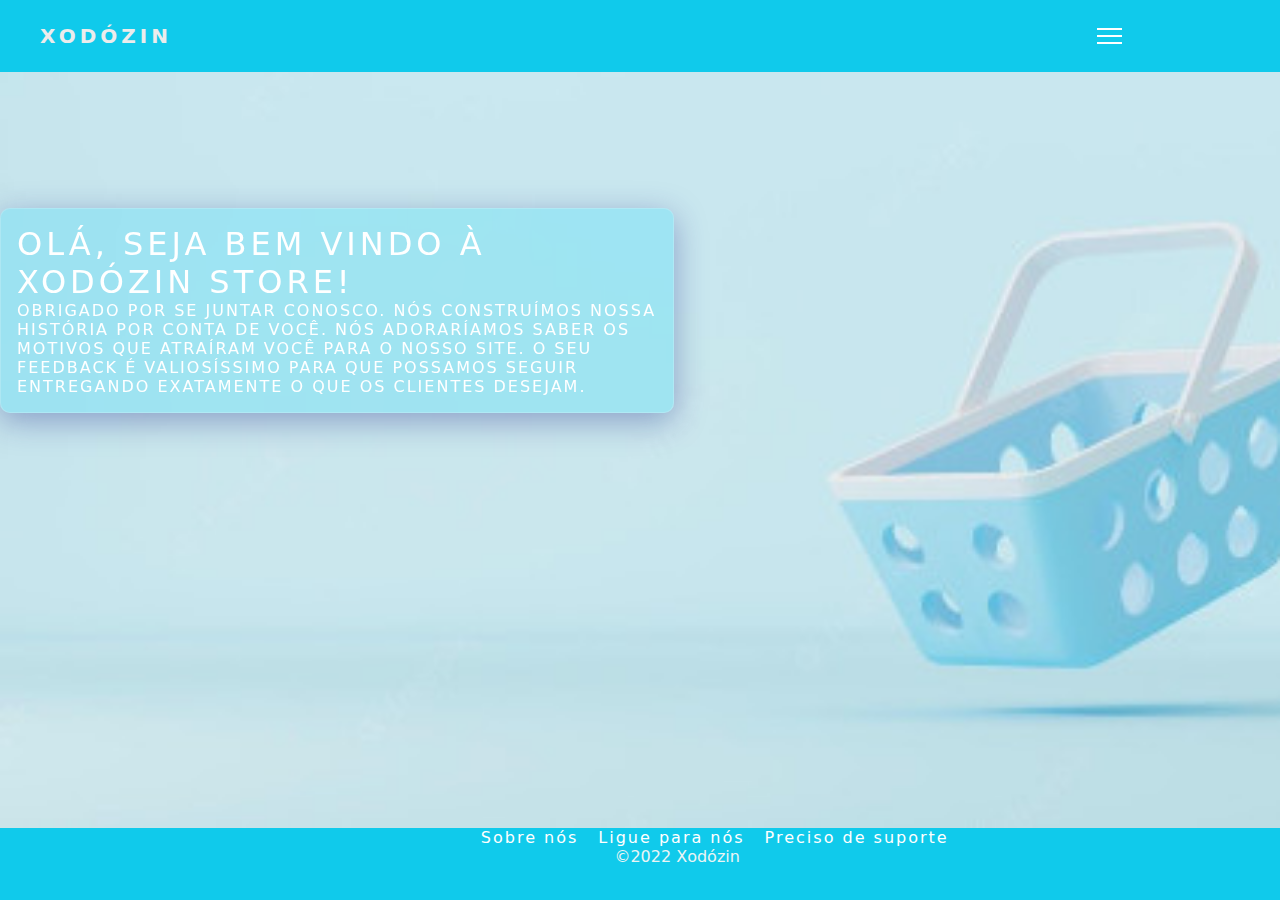
<file: index.html>
<!DOCTYPE html>
<html lang="pt.br">
    <head>
        <meta charset="utf-8">
        <title>Xodózin Store</title>
        <meta http-equiv="X-UA-Compatible" content="IE=edge">
        <meta name="viewport" content="width=device-width,initial-scale=1.0">
        <meta name="author" content="Yan Julião">
        <meta name="description" content="Site para venda de produtos de moda feminina">
        <script src="js/cookie.js"></script>
        <script src="js/menu.js"></script>
        <style>
            @import"css/menu.css";
            @import"css/cookies.css";
        </style>
    </head>
    <body onload="verificaCookie(), exibirTelaCookie()">
        <header> 
            <nav id="nav">
                <h1 class="logo">Xodózin</h1>
                <button id="iconeMenu" onclick="toggleMenu()">
                    <div class="line1"></div>
                    <div class="line2"></div>
                    <div class="line3"></div>
                </button>
                <ul class = "menu">
                    <li><a href="login.html">Login</a></li>
                    <li><a href="tshirt.html">T-Shirt</a></li>
                    <li><a href="calcas.html">Calças</a></li>
                    <li><a href="sandalias.html">Sandálias</a></li>
                    <li><a href="acessorios.html">Acessórios</a></li>
                </ul>
            </nav>
        </header>
        <main>
            <div class="gcse-search">
                <script async src="https://cse.google.com/cse.js?cx=bd457e6b7e115b98d"></script>
            </div>
            <div class="containertxt">
                <p class="titulo">Olá, seja bem vindo à Xodózin Store!</p>
                <p class="mensagem">
                    Obrigado por se juntar conosco. Nós construímos nossa história por conta de você. 
                    Nós adoraríamos saber os motivos que atraíram você para o nosso site. O seu feedback é valiosíssimo para que possamos seguir entregando exatamente
                    o que os clientes desejam. 
                </p>
            </div>
        </main>
        <div class="cookies-container">
            <div class="cookies-content">
                <p>Este site possui cookies. Deseja aceitar?</p>
                <div class="cookies-pref">
                    <button class="cookies-confirm" onclick="verificaNome(),apagarTelaCookie()">Sim</button>
                    <button class="cookies-confirm" onclick="apagarTelaCookie()">Não</button>
                </div>
            </div>
        </div>
        <footer>
            <ul class="rodape">
                <li><a href="Sobre.html">Sobre nós</a></li>
                <li><a href="tel:+27996914188">Ligue para nós</a></li>
                <li><a href="malito:yanjuliao7@gmail.com?subject=Preciso%20de%20suporte">Preciso de suporte</a></li>          
            </ul>               
            <p class="txtFooter">©2022 Xodózin</p>
        </footer>    
    </body>
</html>
</file>
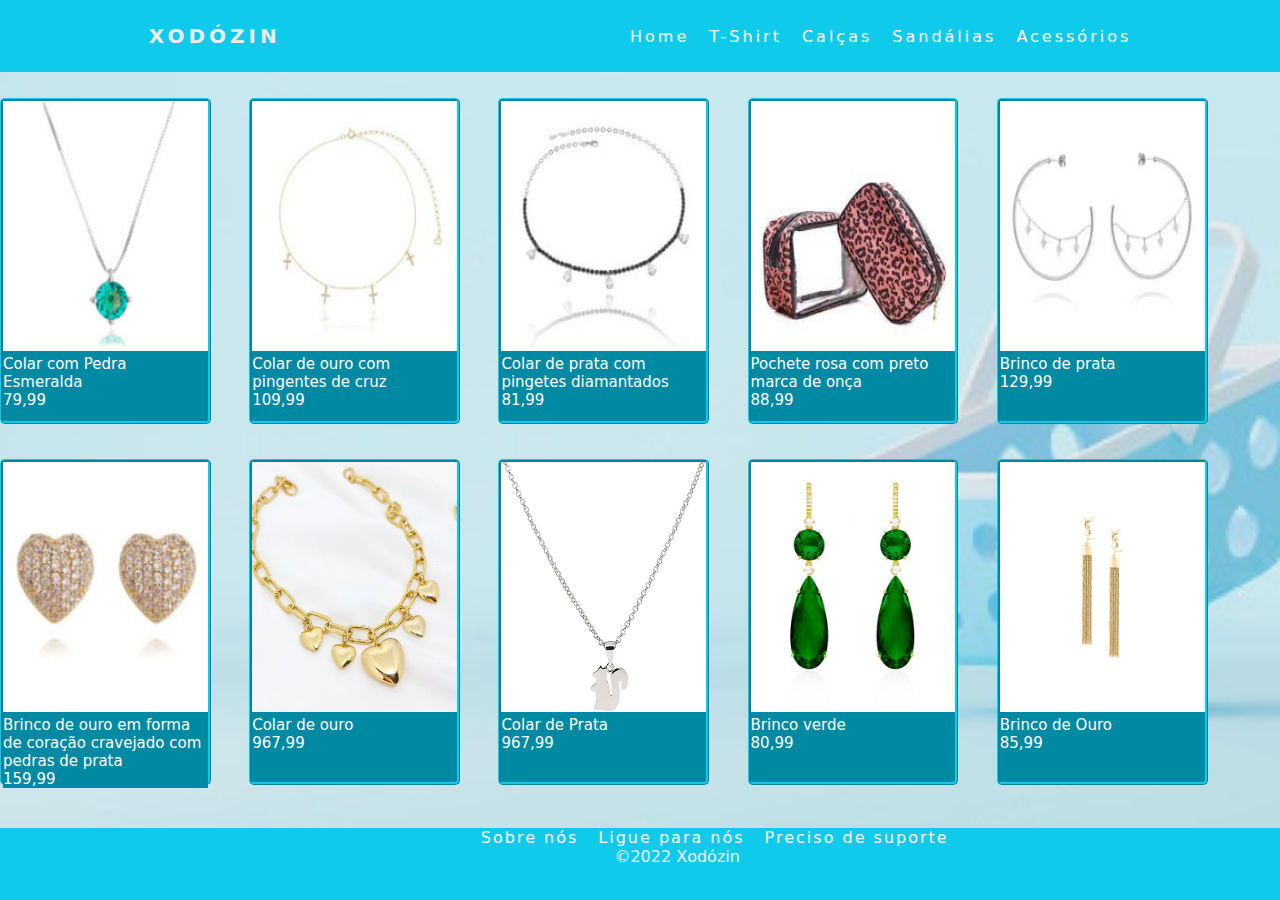
<file: acessorios.html>
<!DOCTYPE html>
<html lang="pt.br">
    <head>
        <meta charset="utf-8">
        <title>Xodózin Store</title>
        <meta http-equiv="X-UA-Compatible" content="IE=edge">
        <meta name="viewport" content="width=device-width,initial-scale=1.0">
        <meta name="author" content="Yan Julião">
        <meta name="description" content="Site para venda de produtos de moda feminina">
        <style>
            @import"css/style.css";
        </style>
    </head>
    <body>
        <header> 
            <nav id="nav">
                <h1 class="logo">Xodózin</h1>
                <ul class = "menu">
                    <li><a href="index.html">Home</a></li>
                    <li><a href="tshirt.html">T-Shirt</a></li>
                    <li><a href="calcas.html">Calças</a></li>
                    <li><a href="sandalias.html">Sandálias</a></li>
                    <li><a href="acessorios.html">Acessórios</a></li>
                </ul>
            </nav>
        </header>
        <main>
            <div class="Container">
                <div class="Produtos">
                    <div id = "img">
                        <img src="img/Acessorio01.jpg" alt="Colar com pedra esmeralda " width="100%" height="250px"> 
                    </div>
                    <div>
                        <a href="/"><p class="txtAnuncio">Colar com Pedra Esmeralda</p>
                        <p class="txtAnuncio">79,99</p></a>
                    </div>
                </div>

                <div class="Produtos">
                    <div id="img">
                        <img src="img/Acessorio02.jpg" alt="Colar de ouro com pingentes de cruz" width="100%" height="250px">
                    </div>
                    <div>
                        <a href="/"><p class="txtAnuncio">Colar de ouro com pingentes de cruz</p>
                        <p class="txtAnuncio">109,99</p></a>
                    </div>
                </div>

                <div class="Produtos">
                    <div id="img">
                        <img src="img/Acessorio03.jpg" alt="Colar de prata com pingetes diamantados" width="100%" height="250px">
                    </div>
                    <div>
                        <a href="/"><p class="txtAnuncio">Colar de prata com pingetes diamantados</p>
                        <p class="txtAnuncio">81,99</p></a>
                    </div>
                </div>

                <div class="Produtos">
                    <div id="img">
                        <img src="img/Acessorio04.jpg" alt="Pochete rosa com preto marca de onça" width="100%" height="250px">
                    </div>
                    <div>
                        <a href="/"><p class="txtAnuncio">Pochete rosa com preto marca de onça</p>
                        <p class="txtAnuncio">88,99</p></a>
                    </div>
                </div>

                <div class="Produtos">
                    <div id="img">
                        <img src="img/Acessorio05.jpg" alt="Brinco de prata" width="100%" height="250px">
                    </div>
                    <div>
                        <a href="/"><p class="txtAnuncio">Brinco de prata</p>
                        <p class="txtAnuncio">129,99</p></a>
                    </div>
                </div>

                <div class="Produtos">
                    <div id="img">
                        <img src="img/Acessorio06.jpg" alt="Brinco de ouro em forma de coração cravejado com pedras de prata" width="100%" height="250px">
                    </div>
                    <div>
                        <a href="/"><p class="txtAnuncio">Brinco de ouro em forma de coração cravejado com pedras de prata</p>
                        <p class="txtAnuncio">159,99</p></a>
                    </div>
                </div>

                <div class="Produtos">
                    <div id="img">
                        <img src="img/Acessorio07.jpg" alt="Colar de ouro" width="100%" height="250px">
                    </div>
                    <div>
                        <a href="/"><p class="txtAnuncio">Colar de ouro</p>
                        <p class="txtAnuncio">967,99</p></a>
                    </div>
                </div>

                <div class="Produtos">
                    <div id="img">
                        <img src="img/Acessorio08.jpg" alt="Colar de Prata" width="100%" height="250px">
                    </div>
                    <div>
                        <a href="/"><p class="txtAnuncio">Colar de Prata</p>
                        <p class="txtAnuncio">967,99</p></a>
                    </div>
                </div>

                <div class="Produtos">
                    <div id="img">
                        <img src="img/Acessorio09.jpg" alt="Brinco verde" width="100%" height="250px">
                    </div>
                    <div>
                        <a href="/"><p class="txtAnuncio">Brinco verde</p>
                        <p class="txtAnuncio">80,99</p></a>
                    </div>
                </div>

                <div class="Produtos">
                    <div id="img">
                        <img src="img/Acessorio10.jpg" alt="Brinco de Ouro" width="100%" height="250px">
                    </div>
                    <div>
                        <a href="/"><p class="txtAnuncio">Brinco de Ouro</p>
                        <p class="txtAnuncio">85,99</p></a>
                    </div>
                </div>
            </div>
        </main>
        <footer>
            <ul class="rodape">
                <li><a href="Sobre.html">Sobre nós</a></li>
                <li><a href="tel:+27996914188">Ligue para nós</a></li>
                <li><a href="malito:yanjuliao7@gmail.com?subject=Preciso%20de%20suporte">Preciso de suporte</a></li>          
            </ul>               
            <p class="txtFooter">©2022 Xodózin</p>
        </footer>
    </body>
</html>
</file>
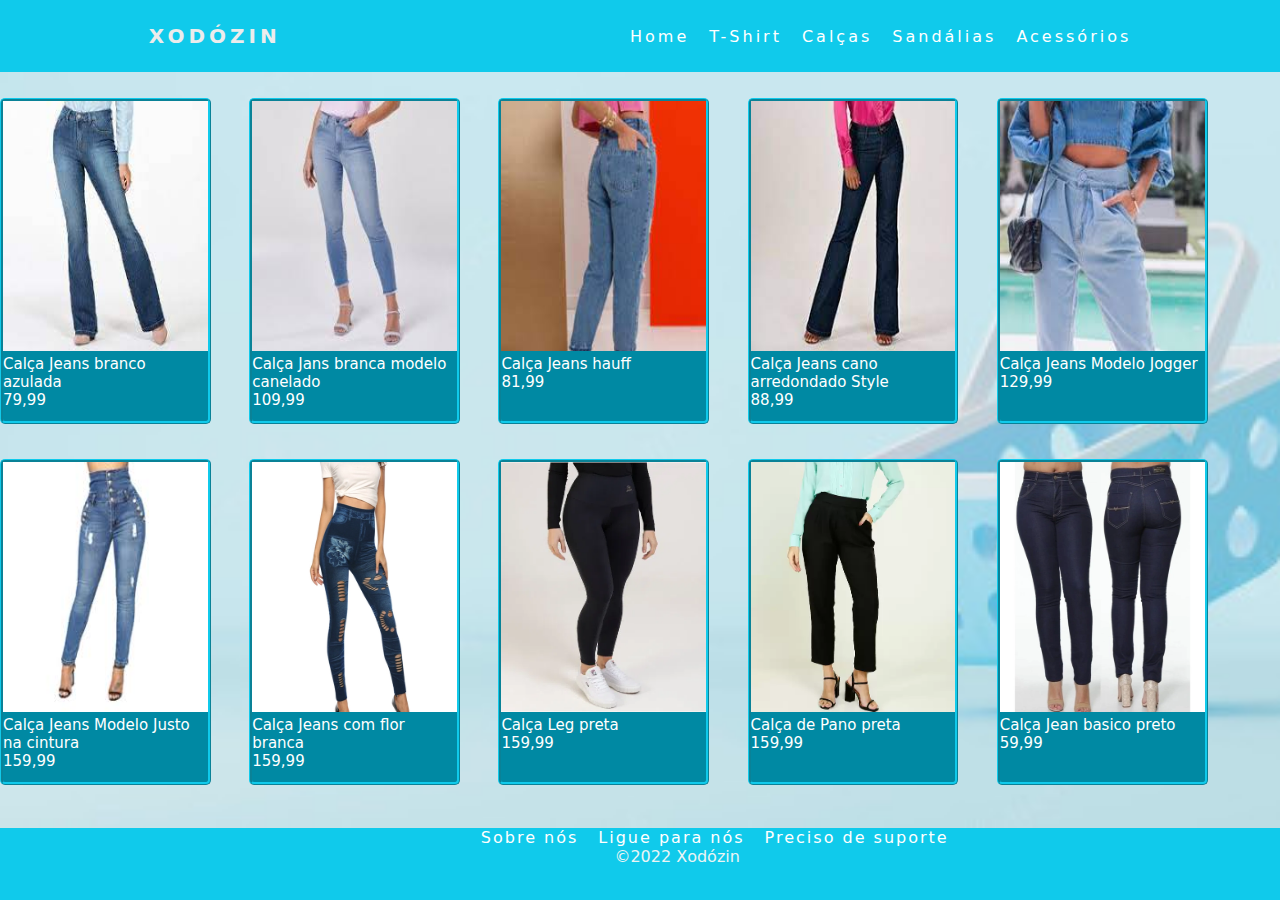
<file: calcas.html>
<!DOCTYPE html>
<html lang="pt.br">
    <head>
        <meta charset="utf-8">
        <title>Xodózin Store</title>
        <meta http-equiv="X-UA-Compatible" content="IE=edge">
        <meta name="viewport" content="width=device-width,initial-scale=1.0">
        <meta name="author" content="Yan Julião">
        <meta name="description" content="Site para venda de produtos de moda feminina">
        <style>
            @import"css/style.css";
        </style>
    </head>
    <body>
        <header> 
            <nav id="nav">
                <h1 class="logo">Xodózin</h1>
                <ul class = "menu">
                    <li><a href="index.html">Home</a></li>
                    <li><a href="tshirt.html">T-Shirt</a></li>
                    <li><a href="calcas.html">Calças</a></li>
                    <li><a href="sandalias.html">Sandálias</a></li>
                    <li><a href="acessorios.html">Acessórios</a></li>
                </ul>
            </nav>
        </header>
        <main>
            <div class="Container">
                <div class="Produtos">
                    <div id = "img">
                        <img src="img/Calca01.jpg" alt="Calça Jeans, com manga do tornozelo larga " width="100%" height="250px"> 
                    </div>
                    <div>
                        <a href="/"><p class="txtAnuncio">Calça Jeans branco azulada</p>
                        <p class="txtAnuncio">79,99</p></a>
                    </div>
                </div>

                <div class="Produtos">
                    <div id="img">
                        <img src="img/Calca02.jpg" alt="Calça jeans clareada meio branca com azul e manga na canela" width="100%" height="250px">
                    </div>
                    <div>
                        <a href="/"><p class="txtAnuncio">Calça Jans branca modelo canelado</p>
                        <p class="txtAnuncio">109,99</p></a>
                    </div>
                </div>

                <div class="Produtos">
                    <div id="img">
                        <img src="img/Calca03.jpg" alt="Calça Jeans azulada" width="100%" height="250px">
                    </div>
                    <div>
                        <a href="/"><p class="txtAnuncio">Calça Jeans hauff</p>
                        <p class="txtAnuncio">81,99</p></a>
                    </div>
                </div>

                <div class="Produtos">
                    <div id="img">
                        <img src="img/Calca04.jpg" alt="Calça Jeans azul escuro com manga arredondada" width="100%" height="250px">
                    </div>
                    <div>
                        <a href="/"><p class="txtAnuncio">Calça Jeans cano arredondado Style</p>
                        <p class="txtAnuncio">88,99</p></a>
                    </div>
                </div>

                <div class="Produtos">
                    <div id="img">
                        <img src="img/Calca05.jpg" alt="Calça Jeans branca folgada" width="100%" height="250px">
                    </div>
                    <div>
                        <a href="/"><p class="txtAnuncio">Calça Jeans Modelo Jogger</p>
                        <p class="txtAnuncio">129,99</p></a>
                    </div>
                </div>

                <div class="Produtos">
                    <div id="img">
                        <img src="img/Calca06.jpg" alt="Calça Jeans modelo fino na cintura" width="100%" height="250px">
                    </div>
                    <div>
                        <a href="/"><p class="txtAnuncio">Calça Jeans Modelo Justo na cintura</p>
                        <p class="txtAnuncio">159,99</p></a>
                    </div>
                </div>

                <div class="Produtos">
                    <div id="img">
                        <img src="img/Calca07.jpg" alt="Calça Jeans com flor branca na virilia" width="100%" height="250px">
                    </div>
                    <div>
                        <a href="/"><p class="txtAnuncio">Calça Jeans com flor branca</p>
                        <p class="txtAnuncio">159,99</p></a>
                    </div>
                </div>

                <div class="Produtos">
                    <div id="img">
                        <img src="img/Calca08.jpg" alt="Calça Leg preta" width="100%" height="250px">
                    </div>
                    <div>
                        <a href="/"><p class="txtAnuncio">Calça Leg preta</p>
                        <p class="txtAnuncio">159,99</p></a>
                    </div>
                </div>

                <div class="Produtos">
                    <div id="img">
                        <img src="img/Calca09.jpg" alt="Calça de Pano preta" width="100%" height="250px">
                    </div>
                    <div>
                        <a href="/"><p class="txtAnuncio">Calça de Pano preta</p>
                        <p class="txtAnuncio">159,99</p></a>
                    </div>
                </div>

                <div class="Produtos">
                    <div id="img">
                        <img src="img/Calca10.jpg" alt="Calça Jean basico preto" width="100%" height="250px">
                    </div>
                    <div>
                        <a href="/"><p class="txtAnuncio">Calça Jean basico preto</p>
                        <p class="txtAnuncio">59,99</p></a>
                    </div>
                </div>
            </div>
        </main>
        <footer>
            <ul class="rodape">
                <li><a href="Sobre.html">Sobre nós</a></li>
                <li><a href="tel:+27996914188">Ligue para nós</a></li>
                <li><a href="malito:yanjuliao7@gmail.com?subject=Preciso%20de%20suporte">Preciso de suporte</a></li>          
            </ul>               
            <p class="txtFooter">©2022 Xodózin</p>
        </footer>
    </body>
</html>
</file>
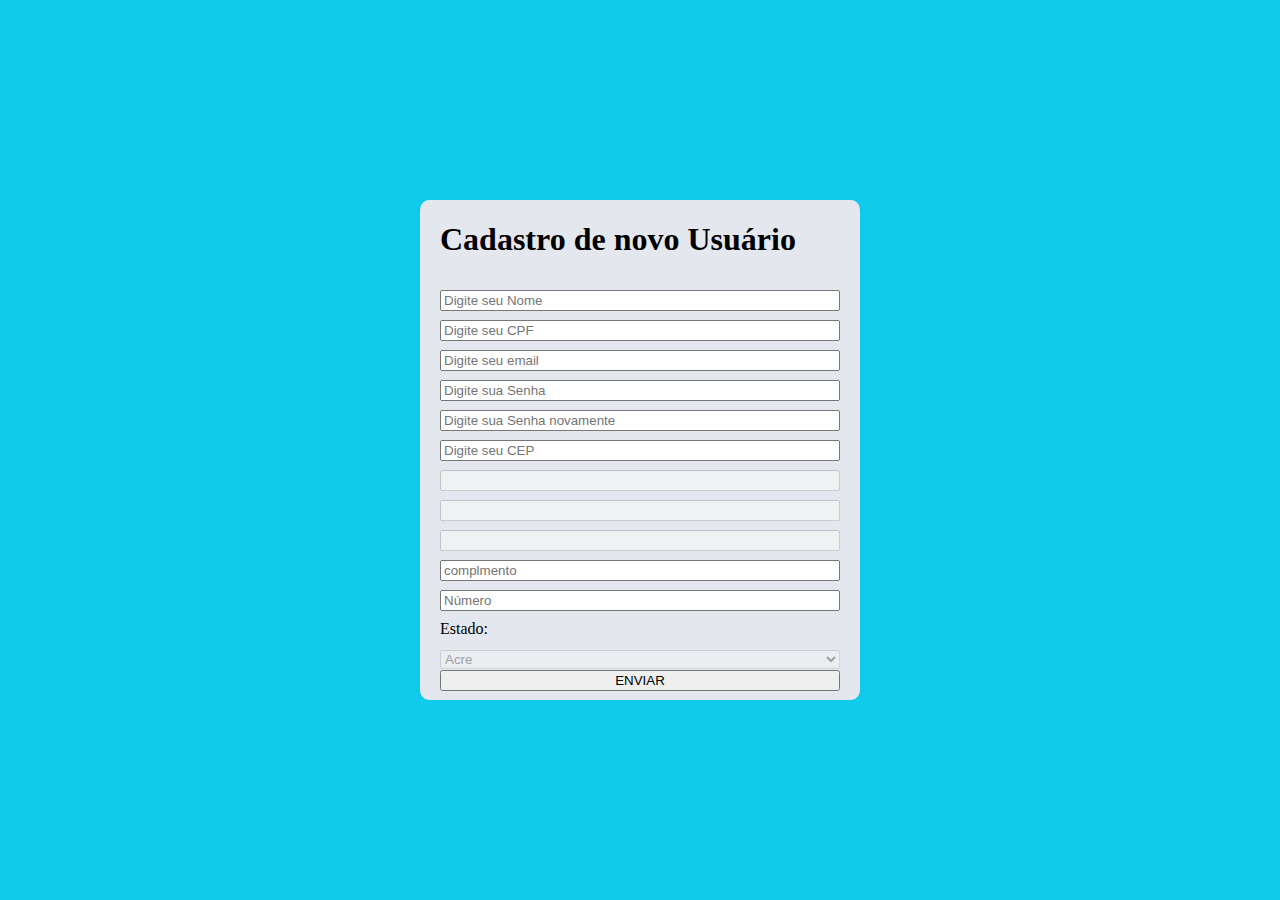
<file: login.html>
<!DOCTYPE html>
<html lang="pt.br">
    <head>
        <meta charset="UTF-8">
        <meta http-equiv="X-UA-Compatible" content="IE=edge">
        <meta name="viewport" content="width=device-width,initial-scale=1.0">
        <meta name="author" content="Yan Julião">
        <style>@import"css/login.css";</style>
        <script src="js/login.js"></script>
        <title>Xodozin Cadastro</title>
    </head>
    <body>
        <div class="container-tabela">
            <div>
                <div class="formulario">
                    <div>
                        <form class="login">
                            <div id="titulo">
                                <h1 id="titulo-formulario">Cadastro de novo Usuário</h1>
                                <a class="close"><i class="fa fa-times-circle" aria-hidden="true"></i></a>
                            </div>
                            <div class="container-formulario">
                                <div class="input_div">
                                    <input class="input_formulario" type="text"  id="nome" name="name" placeholder="Digite seu Nome"
                                    value="" required>
                                </div>
                                <div class="input_div">
                                    <input type="text" id="cpf" name="cpf" title="Deve conter 11 dígitos" 
                                    placeholder="Digite seu CPF" value="" required>
                                </div>
                                <div class="input_div">
                                    <input class="input_formulario" type="text" id="email" name="email" placeholder="Digite seu email"
                                    value="" required="@">
                                </div>
                                <div class="input_div">
                                    <input class="input_formulario" id="senha" type="password" name="password" placeholder="Digite sua Senha"
                                    value="" required>
                                </div>
                                <div class="input_div">
                                    <input class="input_formulario" id="senhaConfirm" type="password" name="password" placeholder="Digite sua Senha novamente" required>
                                </div>
                                <div class="input_div">                                    
                                    <input class="input_formulario" id="cep" name="cep" placeholder="Digite seu CEP" type="text" onblur="buscarCep(this.value)" required>
                                </div>
                                <div class="input_div">                                  
                                    <input class="input_formulario" id="rua" name="rua" type="text" disabled required>
                                </div>
                                <div class="input_div">
                                    <input class="input_formulario" id="bairro" name="bairro" disabled type="text" >
                                </div>
                                <div class="input_div">
                                    <input class="input_formulario" id="cidade" name="cidade" disabled type="text">
                                </div> 
                                <div class="input_div">
                                    <input class="input_formulario" id="complemento" value="" placeholder="complmento" name="complemento" required>
                                </div>
                                <div class="input_div">
                                    <input class="input_formulario" id="numero" value="" placeholder="Número" name="n" required>
                                </div>
                                <div class="input_div">   
                                    <label for="uf">Estado:</label>
                                </div>
                                <div class="input_div">
                                    <select disabled id="uf">
                                        <option value="AC">Acre</option>
                                        <option value="AL">Alagoas</option>
                                        <option value="AP">Amapá</option>
                                        <option value="AM">Amazonas</option>
                                        <option value="BA">Bahia</option>
                                        <option value="CE">Ceará</option>
                                        <option value="DF">Distrito Federal</option>
                                        <option value="ES">Espírito Santo</option>
                                        <option value="GO">Goiás</option>
                                        <option value="MA">Maranhão</option>
                                        <option value="MT">Mato Grosso</option>
                                        <option value="MS">Mato Grosso do Sul</option>
                                        <option value="MG">Minas Gerais</option>
                                        <option value="PA">Pará</option>
                                        <option value="PB">Paraíba</option>
                                        <option value="PR">Paraná</option>
                                        <option value="PE">Pernambuco</option>
                                        <option value="PI">Piauí</option>
                                        <option value="RJ">Rio de Janeiro</option>
                                        <option value="RN">Rio Grande do Norte</option>
                                        <option value="RS">Rio Grande do Sul</option>
                                        <option value="RO">Rondônia</option>
                                        <option value="RR">Roraima</option>
                                        <option value="SC">Santa Catarina</option>
                                        <option value="SP">São Paulo</option>
                                        <option value="SE">Sergipe</option>
                                        <option value="TO">Tocantins</option>
                                    </select>
                                </div>
                            </div>
                            <input class="botao" value="ENVIAR" type="button" name="btnEnviar" onclick="validaEmail(); validaNome(); validaSenha(); validaComplementoNum(); validaCPF(); cadastrarDados()"></input>
                        </form>
                    </div>
                </div>
            </div>
        </div>
    </body>
</html>
</file>
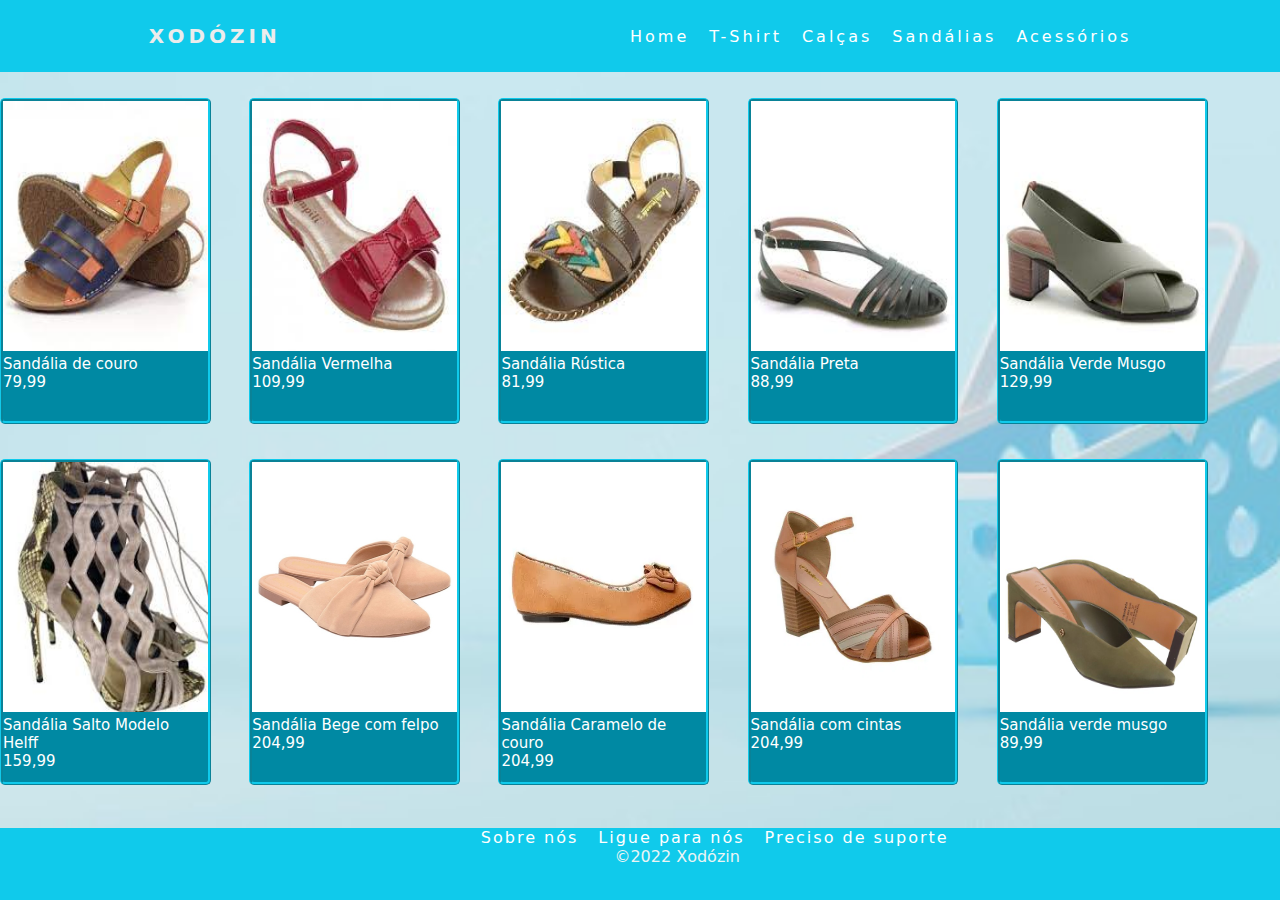
<file: sandalias.html>
<!DOCTYPE html>
<html lang="pt.br">
    <head>
        <meta charset="utf-8">
        <title>Xodózin Store</title>
        <meta http-equiv="X-UA-Compatible" content="IE=edge">
        <meta name="viewport" content="width=device-width,initial-scale=1.0">
        <meta name="author" content="Yan Julião">
        <meta name="description" content="Site para venda de produtos de moda feminina">
        <style>
            @import"css/style.css";
        </style>
    </head>
    <body>
        <header> 
            <nav id="nav">
                <h1 class="logo">Xodózin</h1>
                <ul class = "menu">
                    <li><a href="index.html">Home</a></li>
                    <li><a href="tshirt.html">T-Shirt</a></li>
                    <li><a href="calcas.html">Calças</a></li>
                    <li><a href="sandalias.html">Sandálias</a></li>
                    <li><a href="acessorios.html">Acessórios</a></li>
                </ul>
            </nav>
        </header>
        <main>
            <div class="Container">
                <div class="Produtos">
                    <div id = "img">
                        <img src="img/Sandalia01.jpg" alt="Sandália de couro" width="100%" height="250px"> 
                    </div>
                    <div>
                        <a href="/"><p class="txtAnuncio">Sandália de couro</p>
                        <p class="txtAnuncio">79,99</p></a>
                    </div>
                </div>

                <div class="Produtos">
                    <div id="img">
                        <img src="img/Sandalia02.jpg" alt="Sandália vermelha" width="100%" height="250px">
                    </div>
                    <div>
                        <a href="/"><p class="txtAnuncio">Sandália Vermelha</p>
                        <p class="txtAnuncio">109,99</p></a>
                    </div>
                </div>

                <div class="Produtos">
                    <div id="img">
                        <img src="img/Sandalia03.jpg" alt="Sandália Rústica" width="100%" height="250px">
                    </div>
                    <div>
                        <a href="/"><p class="txtAnuncio">Sandália Rústica</p>
                        <p class="txtAnuncio">81,99</p></a>
                    </div>
                </div>

                <div class="Produtos">
                    <div id="img">
                        <img src="img/Sandalia04.jpg" alt="Sandália Preta" width="100%" height="250px">
                    </div>
                    <div>
                        <a href="/"><p class="txtAnuncio">Sandália Preta</p>
                        <p class="txtAnuncio">88,99</p></a>
                    </div>
                </div>

                <div class="Produtos">
                    <div id="img">
                        <img src="img/Sandalia05.jpg" alt="Sandália Verde Musgo" width="100%" height="250px">
                    </div>
                    <div>
                        <a href="/"><p class="txtAnuncio">Sandália Verde Musgo</p>
                        <p class="txtAnuncio">129,99</p></a>
                    </div>
                </div>

                <div class="Produtos">
                    <div id="img">
                        <img src="img/Sandalia06.jpg" alt="Sandália Salto alto com curvas" width="100%" height="250px">
                    </div>
                    <div>
                        <a href="/"><p class="txtAnuncio">Sandália Salto Modelo Helff</p>
                        <p class="txtAnuncio">159,99</p></a>
                    </div>
                </div>

                <div class="Produtos">
                    <div id="img">
                        <img src="img/Sandalia07.jpg" alt="Sandália Bege com felpo" width="100%" height="250px">
                    </div>
                    <div>
                        <a href="/"><p class="txtAnuncio">Sandália Bege com felpo</p>
                        <p class="txtAnuncio">204,99</p></a>
                    </div>
                </div>

                <div class="Produtos">
                    <div id="img">
                        <img src="img/Sandalia08.jpg" alt="Sandália Caramelo de couro" width="100%" height="250px">
                    </div>
                    <div>
                        <a href="/"><p class="txtAnuncio">Sandália Caramelo de couro</p>
                        <p class="txtAnuncio">204,99</p></a>
                    </div>
                </div>

                <div class="Produtos">
                    <div id="img">
                        <img src="img/Sandalia09.jpg" alt="Sandália com cintas" width="100%" height="250px">
                    </div>
                    <div>
                        <a href="/"><p class="txtAnuncio">Sandália com cintas</p>
                        <p class="txtAnuncio">204,99</p></a>
                    </div>
                </div>

                <div class="Produtos">
                    <div id="img">
                        <img src="img/Sandalia10.jpg" alt="Sandália verde musgo" width="100%" height="250px">
                    </div>
                    <div>
                        <a href="/"><p class="txtAnuncio">Sandália verde musgo</p>
                        <p class="txtAnuncio">89,99</p></a>
                    </div>
                </div>
            </div>
        </main>
        <footer>
            <ul class="rodape">
                <li><a href="Sobre.html">Sobre nós</a></li>
                <li><a href="tel:+27996914188">Ligue para nós</a></li>
                <li><a href="malito:yanjuliao7@gmail.com?subject=Preciso%20de%20suporte">Preciso de suporte</a></li>          
            </ul>               
            <p class="txtFooter">©2022 Xodózin</p>
        </footer>
    </body>
</html>
</file>
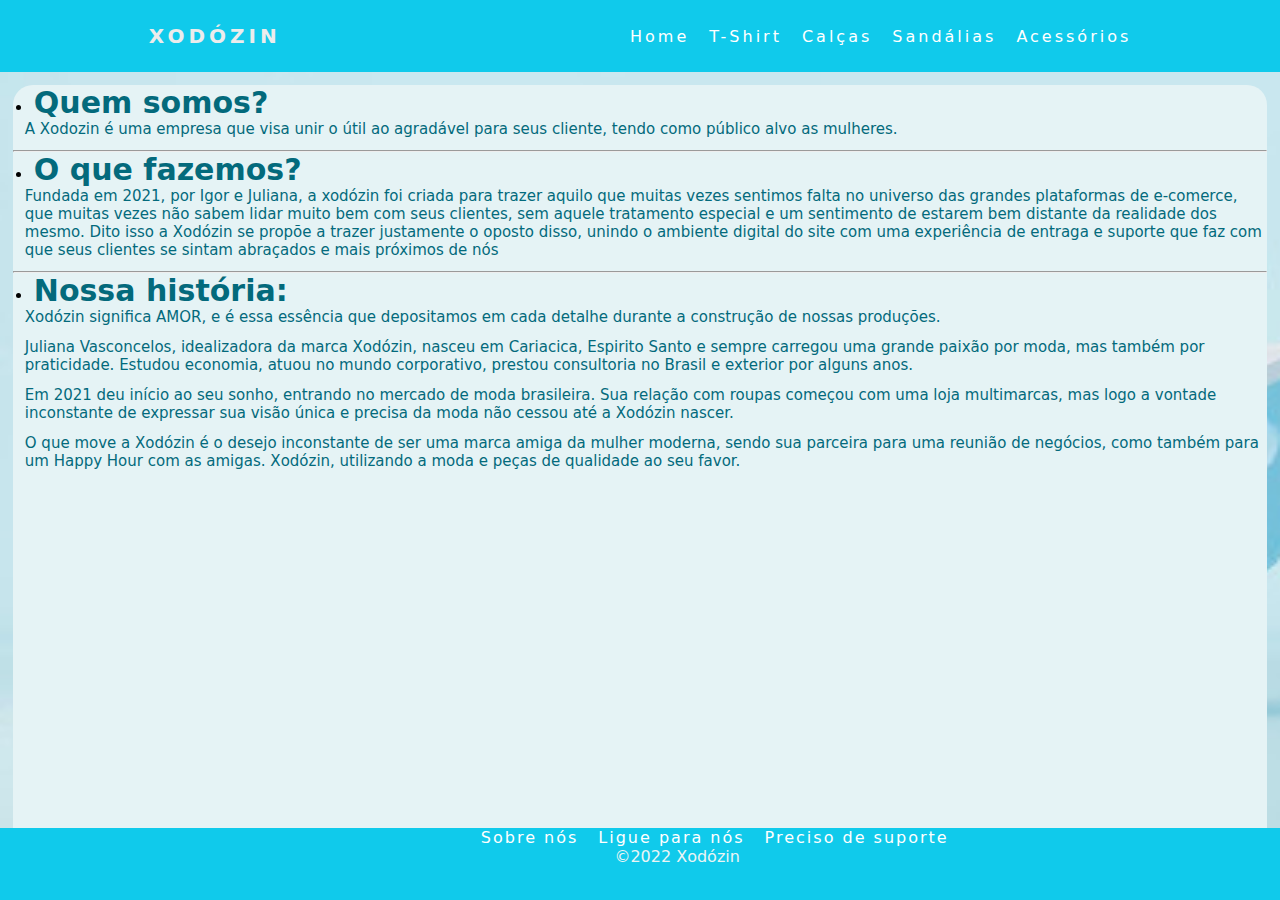
<file: sobre.html>
<!DOCTYPE html>
<html lang="pt.br">
    <head>
        <meta charset="utf-8">
        <title>Xodózin Store</title>
        <meta http-equiv="X-UA-Compatible" content="IE=edge">
        <meta name="viewport" content="width=device-width,initial-scale=1.0">
        <meta name="author" content="Yan Julião">
        <meta name="description" content="Site para venda de produtos de moda feminina">
        <style>
            @import"css/style.css";
        </style>
    </head>
    <body>
        <header> 
            <nav id="nav">
                <h1 class="logo">Xodózin</h1>
                <ul class = "menu">
                    <li><a href="index.html">Home</a></li>
                    <li><a href="tshirt.html">T-Shirt</a></li>
                    <li><a href="calcas.html">Calças</a></li>
                    <li><a href="sandalias.html">Sandálias</a></li>
                    <li><a href="acessorios.html">Acessórios</a></li>
                </ul>
            </nav>
        </header>
        <main>
            <article>
                <ul>                    
                    <li><h1 class="tituloArticle">Quem somos?</h1></li>
                        <p class="txtArticle">A Xodozin é uma empresa que visa unir o útil ao agradável para seus cliente, tendo
                            como público alvo as mulheres.
                        </p>
                    <hr></hr>
                    <li><h1 class="tituloArticle">O que fazemos?</h1></li>
                        <p class="txtArticle">Fundada em 2021, por Igor e Juliana, a xodózin foi criada para trazer aquilo que muitas vezes sentimos falta no 
                            universo das grandes plataformas de e-comerce, que muitas vezes não sabem lidar muito bem com seus clientes, sem aquele tratamento especial e um sentimento de estarem bem distante da realidade dos mesmo.
                            Dito isso a Xodózin se propõe a trazer justamente o oposto disso, unindo o ambiente digital do site com uma experiência de entraga e suporte que faz com que seus clientes se sintam abraçados e mais próximos de nós
                        </p>
                    <hr></hr>
                    <li><h1 class="tituloArticle">Nossa história:</h1></li>
                        <p class="txtArticle">Xodózin significa AMOR, e é essa essência que depositamos em cada detalhe durante a construção de nossas produções.</p>
                        <p class="txtArticle">Juliana Vasconcelos, idealizadora da marca Xodózin, nasceu em Cariacica, Espirito Santo e sempre carregou uma grande paixão por moda, mas também por praticidade. Estudou economia, atuou no mundo corporativo, prestou consultoria no Brasil e exterior por alguns anos.</p>
                        <p class="txtArticle">Em 2021 deu início ao seu sonho, entrando no mercado de moda brasileira. Sua relação com roupas começou com uma loja multimarcas, mas logo a vontade inconstante de expressar sua visão única e precisa da moda não cessou até a Xodózin nascer.</p>
                        <p class="txtArticle">O que move a Xodózin é o desejo inconstante de ser uma marca amiga da mulher moderna, sendo sua parceira para uma reunião de negócios, como também para um Happy Hour com as amigas. Xodózin, utilizando a moda e peças de qualidade ao seu favor.</p>
                </ul>
            </article>
        </main>
        <footer>
            <ul class="rodape">
                <li><a href="Sobre.html">Sobre nós</a></li>
                <li><a href="tel:+27996914188">Ligue para nós</a></li>
                <li><a href="malito:yanjuliao7@gmail.com?subject=Preciso%20de%20suporte">Preciso de suporte</a></li>          
            </ul>               
            <p class="txtFooter">©2022 Xodózin</p>
        </footer>    
    </body>
</html>
</file>
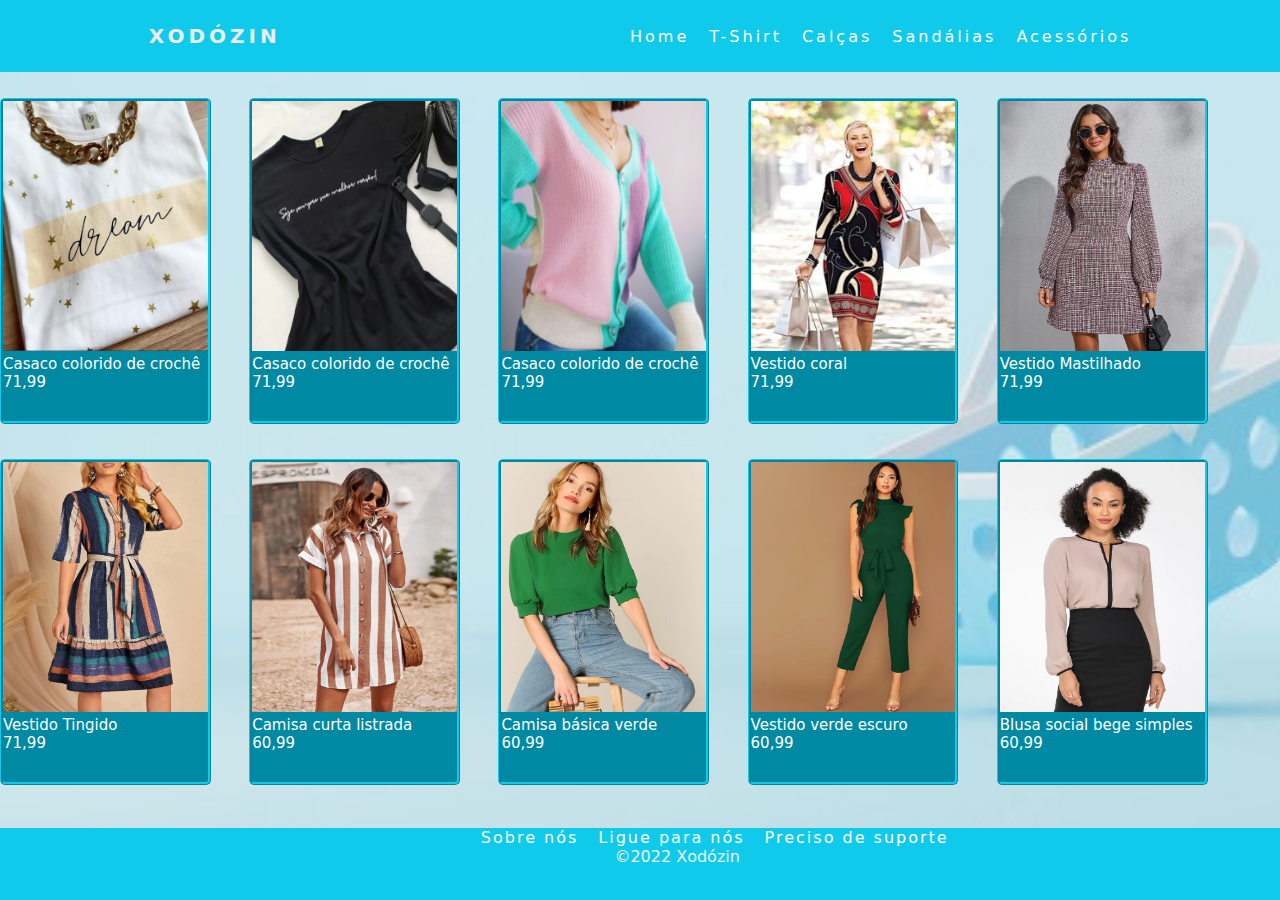
<file: tshirt.html>
<!DOCTYPE html>
<html lang="pt.br">
    <head>
        <meta charset="utf-8">
        <title>Xodózin Store</title>
        <meta http-equiv="X-UA-Compatible" content="IE=edge">
        <meta name="viewport" content="width=device-width,initial-scale=1.0">
        <meta name="author" content="Yan Julião">
        <meta name="description" content="Site para venda de produtos de moda feminina">
        <style>
            @import"css/style.css";
        </style>
    </head>
    <body>
        <header> 
            <nav id="nav">
                <h1 class="logo">Xodózin</h1>
                <ul class = "menu">
                    <li><a href="index.html">Home</a></li>
                    <li><a href="tshirt.html">T-Shirt</a></li>
                    <li><a href="calcas.html">Calças</a></li>
                    <li><a href="sandalias.html">Sandálias</a></li>
                    <li><a href="acessorios.html">Acessórios</a></li>
                </ul>
            </nav>
        </header>
        <main>
            <div class="Container">
                <div class="Produtos">
                    <div id = "img">
                        <img src="img/xodozincamisa1.png" alt="Camisa branca Dreams com estrelinhas amarelas" width="100%" height="250px"> 
                    </div>
                    <div>
                        <a href="/"><p class="txtAnuncio">Casaco colorido de crochê</p>
                        <p class="txtAnuncio">71,99</p></a>
                    </div>
                </div>

                <div class="Produtos">
                    <div id="img">
                        <img src="img/xodozincamisa2.png" alt="Camisa preta 'seja sempre sua melhor versão', texto estampado no peito" width="100%" height="250px">
                    </div>
                    <div>
                        <a href="/"><p class="txtAnuncio">Casaco colorido de crochê</p>
                        <p class="txtAnuncio">71,99</p></a>
                    </div>
                </div>

                <div class="Produtos">
                    <div id="img">
                        <img src="img/xodozincamisa3.png" alt="Casaco colorido de crochê, com botôes no meio, cores: azul, roxo, branco e rosa" width="100%" height="250px">
                    </div>
                    <div>
                        <a href="/"><p class="txtAnuncio">Casaco colorido de crochê</p>
                        <p class="txtAnuncio">71,99</p></a>
                    </div>
                </div>

                <div class="Produtos">
                    <div id="img">
                        <img src="img/Roupa04.jpg" alt="Vestido coral" width="100%" height="250px">
                    </div>
                    <div>
                        <a href="/"><p class="txtAnuncio">Vestido coral</p>
                        <p class="txtAnuncio">71,99</p></a>
                    </div>
                </div>

                <div class="Produtos">
                    <div id="img">
                        <img src="img/Roupa05.jpg" alt="Vestido Mastilhado" width="100%" height="250px">
                    </div>
                    <div>
                        <a href="/"><p class="txtAnuncio">Vestido Mastilhado</p>
                        <p class="txtAnuncio">71,99</p></a>
                    </div>
                </div>

                <div class="Produtos">
                    <div id="img">
                        <img src="img/Roupa06.jpg" alt="Vestido Tingido" width="100%" height="250px">
                    </div>
                    <div>
                        <a href="/"><p class="txtAnuncio">Vestido Tingido</p>
                        <p class="txtAnuncio">71,99</p></a>
                    </div>
                </div>

                <div class="Produtos">
                    <div id="img">
                        <img src="img/Roupa07.jpg" alt="Camisa curta listrada" width="100%" height="250px">
                    </div>
                    <div>
                        <a href="/"><p class="txtAnuncio">Camisa curta listrada</p>
                        <p class="txtAnuncio">60,99</p></a>
                    </div>
                </div>

                <div class="Produtos">
                    <div id="img">
                        <img src="img/Roupa08.jpg" alt="Camisa básica verde" width="100%" height="250px">
                    </div>
                    <div>
                        <a href="/"><p class="txtAnuncio">Camisa básica verde</p>
                        <p class="txtAnuncio">60,99</p></a>
                    </div>
                </div>

                <div class="Produtos">
                    <div id="img">
                        <img src="img/Roupa09.jpg" alt="Vestido verde escuro" width="100%" height="250px">
                    </div>
                    <div>
                        <a href="/"><p class="txtAnuncio">Vestido verde escuro</p>
                        <p class="txtAnuncio">60,99</p></a>
                    </div>
                </div>

                <div class="Produtos">
                    <div id="img">
                        <img src="img/Roupa10.jpg" alt="Blusa social bege simples" width="100%" height="250px">
                    </div>
                    <div>
                        <a href="/"><p class="txtAnuncio">Blusa social bege simples</p>
                        <p class="txtAnuncio">60,99</p></a>
                    </div>
                </div>
            </div>    
        </main>
        <footer>
            <ul class="rodape">
                <li><a href="Sobre.html">Sobre nós</a></li>
                <li><a href="tel:+27996914188">Ligue para nós</a></li>
                <li><a href="malito:yanjuliao7@gmail.com?subject=Preciso%20de%20suporte">Preciso de suporte</a></li>          
            </ul>               
            <p class="txtFooter">©2022 Xodózin</p>
        </footer>
    </body>
</html>
</file>
